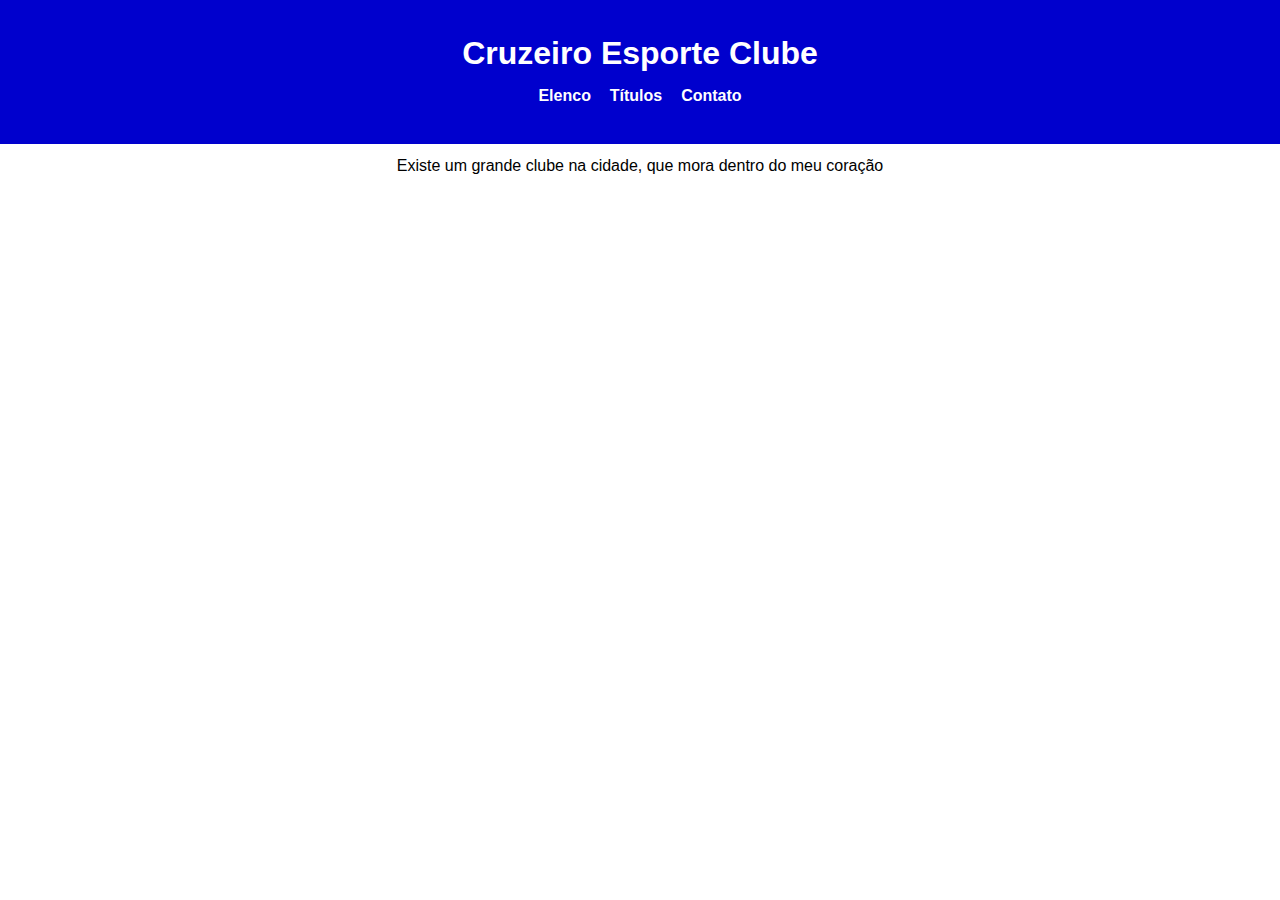
<file: index/index.html>
<!DOCTYPE html>
<html lang="pt-br">
<head>
    <meta charset="UTF-8">
    <meta name="viewport" content="width=device-width, initial-scale=1.0">
    <title>Site para brincar</title>
    <link rel="stylesheet" type="text/css" href="/estilo/style.css">
</head>
<body>
<header>
    <h1>Cruzeiro Esporte Clube
        <nav>
            <a href="">Elenco</a>
            <a href="">Títulos</a>
            <a href="">Contato</a>
        </nav>
    </h1>
</header>

 <main>
    <p>Existe um grande clube na cidade, que mora dentro do meu coração </p>
</main> 

</body>
</html>
</file>
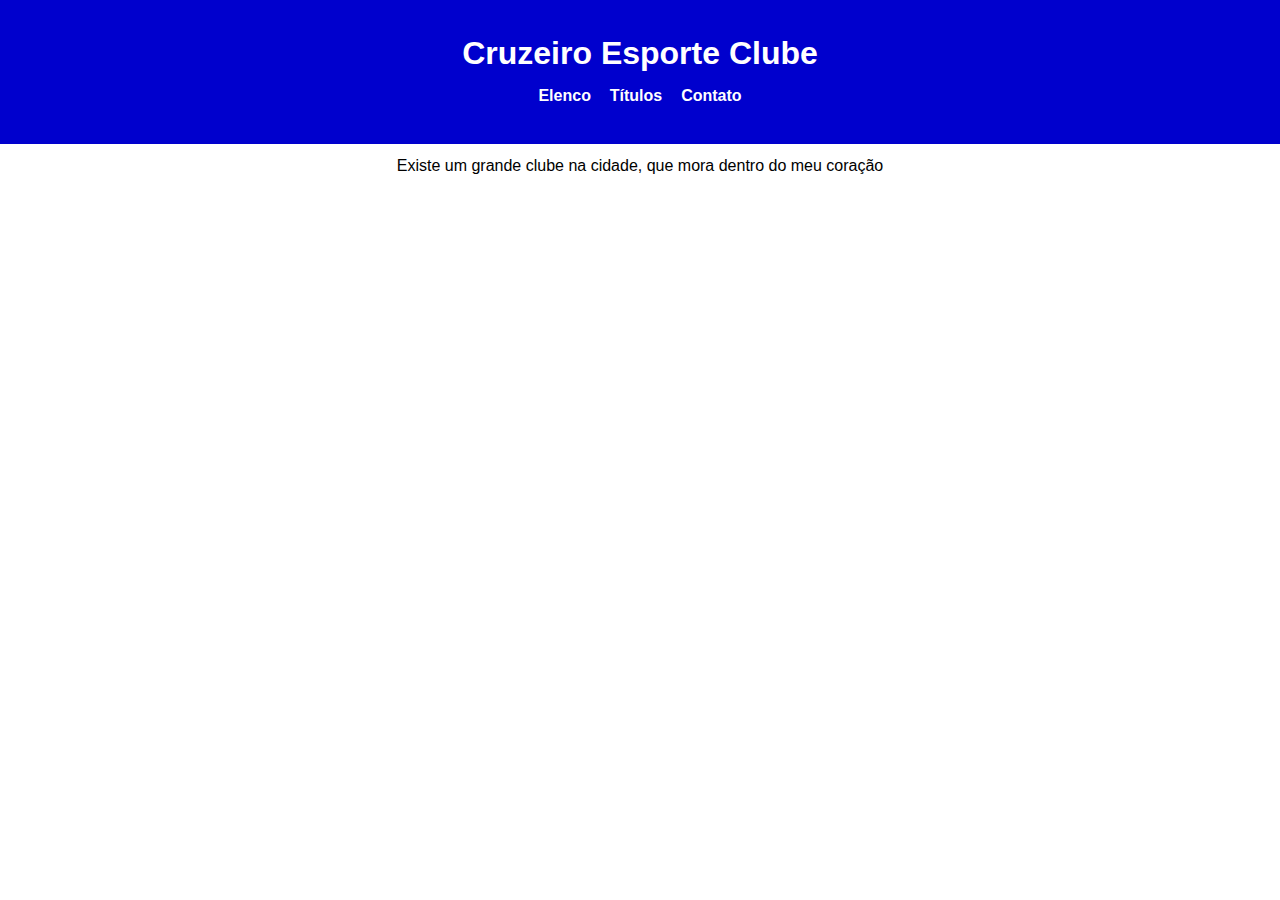
<file: index..html>
<!DOCTYPE html>
<html lang="pt-br">
<head>
    <meta charset="UTF-8">
    <meta name="viewport" content="width=device-width, initial-scale=1.0">
    <title>Site para brincar</title>
    <link rel="stylesheet" href="style.css">
</head>
<body>
    
<header>
    <h1>Cruzeiro Esporte Clube
        <nav>
            <a href="">Elenco</a>
            <a href="">Títulos</a>
            <a href="">Contato</a>
        </nav>
    </h1>
</header>

 <main>
    <p>Existe um grande clube na cidade, que mora dentro do meu coração </p>
</main> 

</body>
</html>
</file>
<file: estilo/style.css>
@charset "UTF-8";

h1 nav a {
    color: white;
    font-size: 0.5em;
    text-decoration: none;
    font-family: Arial, Helvetica, sans-serif;
    padding: 5px;
}

h1 nav a:hover {
    text-decoration: underline;
}

h1 {
    text-align: center;
    font-family: 'Gill Sans', 'Gill Sans MT', Calibri, 'Trebuchet MS', sans-serif;
    color: rgb(255, 255, 255);
    background-color: mediumblue;
    margin: auto;
    padding: 35px;
    margin-block-start: -8px;
    margin-block-end: -8px;
    margin-left: -10px;
    margin-right: -10px;
}

main {
    text-align: center;
    font-family: Arial, Helvetica, sans-serif;
    margin: auto;
    padding: 5px;
}
</file>
<file: style.css>
@charset "UTF-8";

h1 nav a {
    color: white;
    font-size: 0.5em;
    text-decoration: none;
    font-family: Arial, Helvetica, sans-serif;
    padding: 5px;
}

h1 nav a:hover {
    text-decoration: underline;
}

h1 {
    text-align: center;
    font-family: 'Gill Sans', 'Gill Sans MT', Calibri, 'Trebuchet MS', sans-serif;
    color: rgb(255, 255, 255);
    background-color: mediumblue;
    margin: auto;
    padding: 35px;
    margin-block-start: -8px;
    margin-block-end: -8px;
    margin-left: -10px;
    margin-right: -10px;
}

main {
    text-align: center;
    font-family: Arial, Helvetica, sans-serif;
    margin: auto;
    padding: 5px;
}
</file>
